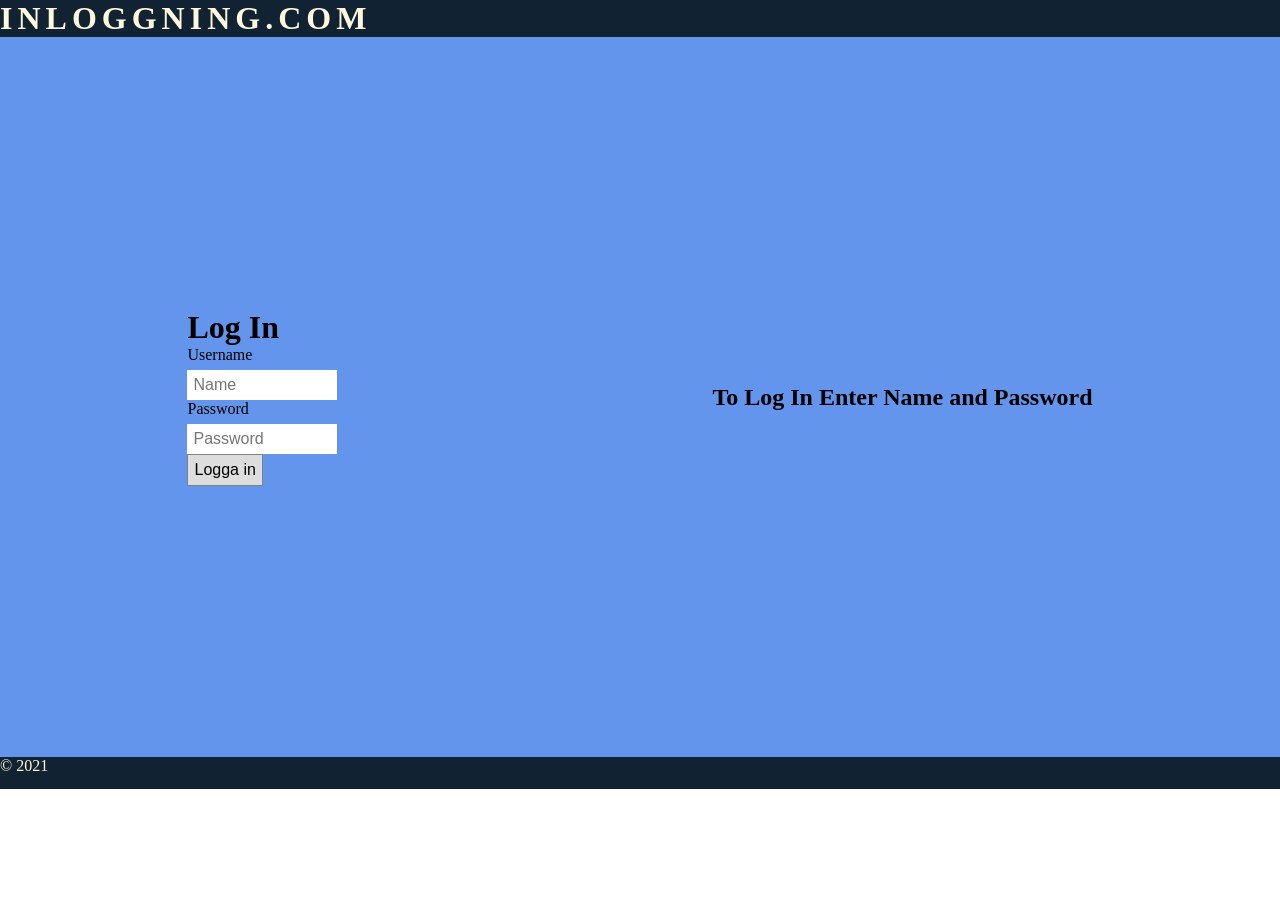
<file: index.html>
<!DOCTYPE html>
<html lang="en">
  <head>
    <meta charset="UTF-8" />
    <meta http-equiv="X-UA-Compatible" content="IE=edge" />
    <meta name="viewport" content="width=device-width, initial-scale=1.0" />
    <link rel="stylesheet" href="./style.css" />
    <title>Inlämningsuppgift 1</title>
    <script src="./script.js" defer></script>
  </head>
  <body>
    <header><h1 id="logo">Inloggning.com</h1></header>
    <div id="nav">
      <form id="form">
        <div id="fields">
            <h1>Log In</h1>
          <label for="uname">Username</label><br>
          <input type="text" placeholder="Name" id="uname" /><br>

          <label for="psw">Password</label><br>
          <input type="text" placeholder="Password" id="psw" />
        </div>
        <button id="signInBtn">Logga in</button>
      </form>
      <div id="main"></div>
    </div>
    
    <footer>&copy; 2021</footer>
  </body>
</html>
</file>
<file: style.css>
* { 
    margin: 0px;
    padding: 0px;
    box-sizing: border-box;
}

header, footer {
    background: #123;
    color: cornsilk;
    min-height: 32px
}

#nav {
    display: flex;
    justify-content: space-around;
    align-items: center;
    min-height: 80vh;
    background-color: cornflowerblue;
}

#logo {
    color:cornsilk;
    text-transform: uppercase;
    letter-spacing: 5px;
   
}


#nav input[type=text]{
    padding: 6px;
    margin-top: 6px;
    font-size: 1rem;
    border: none;
    width: 150px;
    color: rgb(19, 17, 17);
}

#nav button {
    
    padding: 6px;
    background: #ddd;
    font-size: 1rem;
    border: 1px solid grey;
    cursor: pointer;
}

#nav input [type=test], #nav .form button {

    float: none;
    display: block;
    text-align: left;
    width: 100%;
    margin: 0;
    padding: 14px;
}

#nav input [type=text] {
    border: 1px solid #ccc;
}
</file>
